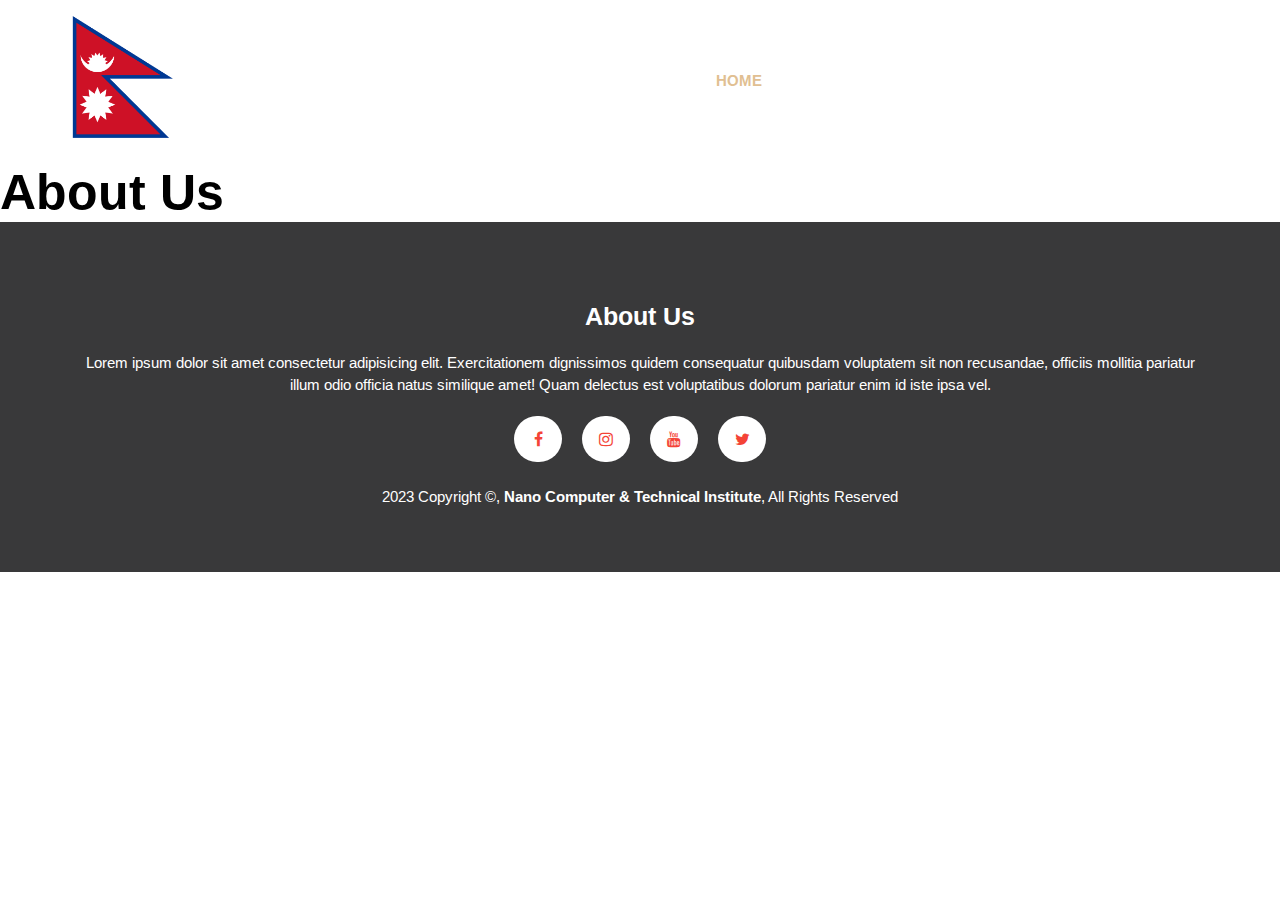
<file: about.html>
<!DOCTYPE html>
<html lang="en">
<head>
    <meta charset="UTF-8">
    <meta name="viewport" content="width=device-width, initial-scale=1.0">
    <title>About Us</title>
    <link rel="stylesheet" href="style.css">
    <link rel="stylesheet" href="https://stackpath.bootstrapcdn.com/font-awesome/4.7.0/css/font-awesome.min.css">
    <link rel= "icon" href="image/favIcon.png">
</head>
<body>

        <!-- HEADER-SECTION -->

        <section class="sub-header">
            <!-- <div class="video">
                <div class="overlay"></div>
            </div>
     -->
            <nav>
                <a href="index.html"><img src="image/favIcon.png"></a>
                <div class="nav-links" id="navlinks">
                    <ul>
                        <li><a class="active" href="">Home</a></li>
                        <li><a href="service.html">Service</a></li>
                        <li><a href="about.html">About</a></li>
                        <li><a href="contact.html">Contact</a></li>
                        <li><a href="course.html">Course</a></li>
                    </ul>
                </div>
    
                <div class="mobile-navbar-btn">
    
                    <ion-icon name="menu-outline" class="mobile-nav-icon" ></ion-icon>
                    <ion-icon name="close-outline" class="mobile-nav-icon" ></ion-icon>
                
                </div>
                
            </nav>

            <h1>About Us</h1>
    
            <script src="script.js">
            </script>
        </section>

    
    <!-- FOOTER-SECTION -->

    <section class="about">
        <h2>About Us</h2>
        <div class="letter">

            <p>Lorem ipsum dolor sit amet consectetur adipisicing elit. Exercitationem dignissimos quidem consequatur quibusdam voluptatem sit non recusandae, officiis mollitia pariatur illum odio officia natus similique amet! Quam delectus est voluptatibus dolorum pariatur enim id iste ipsa vel. </p>

        </div>
    
        <div class="icon">
            <a href="https://www.facebook.com/officialncti" target="_blank" class="fa fa-facebook"></a>

            <a href="https://www.instagram.com/nano_computer_institute_/" target="_blank" class="fa fa-instagram"></a>

            <a href="https://www.youtube.com/@nanocomputertechnicalinsti8543" target="_blank" class="fa fa-youtube"></a>

            <a href="https://twitter.com/home" target="_blank" class="fa fa-twitter"></a> 

        </div>

        <!-- footer-section -->

        <p class="footer">2023 Copyright &copy,<b> Nano Computer & Technical Institute</b>, All Rights Reserved</p>
        
    </section>
    
</body>
</html>
</file>
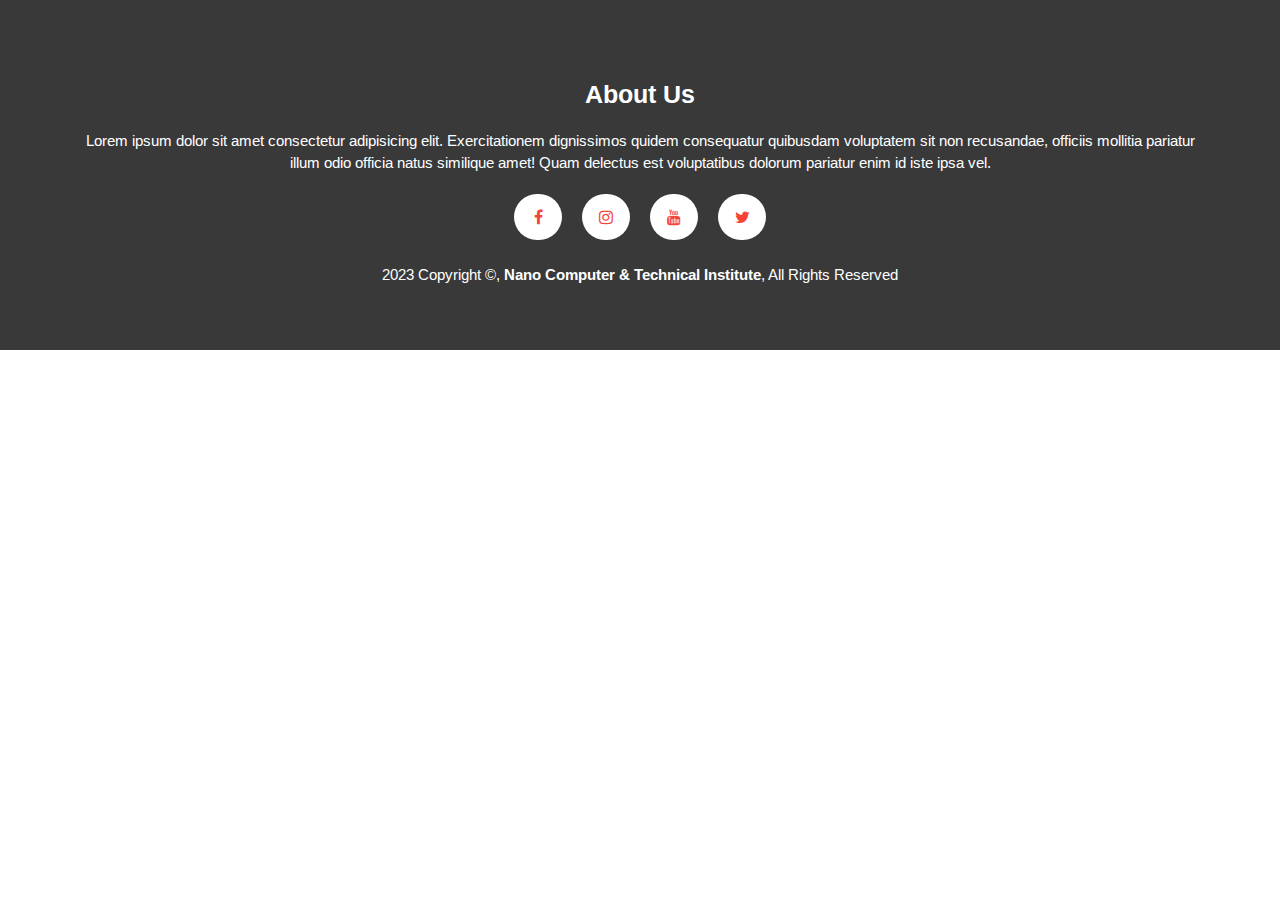
<file: contact.html>
<!DOCTYPE html>
<html lang="en">
<head>
    <meta charset="UTF-8">
    <meta name="viewport" content="width=device-width, initial-scale=1.0">
    <title>Contact</title>
    <link rel="stylesheet" href="style.css">
    <link rel="stylesheet" href="https://stackpath.bootstrapcdn.com/font-awesome/4.7.0/css/font-awesome.min.css">
    <link rel= "icon" href="image/favIcon.png">
</head>
<body>

    
    <!-- FOOTER-SECTION -->

    <section class="about">
        <h2>About Us</h2>
        <div class="letter">

            <p>Lorem ipsum dolor sit amet consectetur adipisicing elit. Exercitationem dignissimos quidem consequatur quibusdam voluptatem sit non recusandae, officiis mollitia pariatur illum odio officia natus similique amet! Quam delectus est voluptatibus dolorum pariatur enim id iste ipsa vel. </p>

        </div>
    
        <div class="icon">
            <a href="https://www.facebook.com/officialncti" target="_blank" class="fa fa-facebook"></a>

            <a href="https://www.instagram.com/nano_computer_institute_/" target="_blank" class="fa fa-instagram"></a>

            <a href="https://www.youtube.com/@nanocomputertechnicalinsti8543" target="_blank" class="fa fa-youtube"></a>

            <a href="https://twitter.com/home" target="_blank" class="fa fa-twitter"></a> 

        </div>

        <!-- footer-section -->

        <p class="footer">2023 Copyright &copy,<b> Nano Computer & Technical Institute</b>, All Rights Reserved</p>
        
    </section>
    
</body>
</html>
</file>
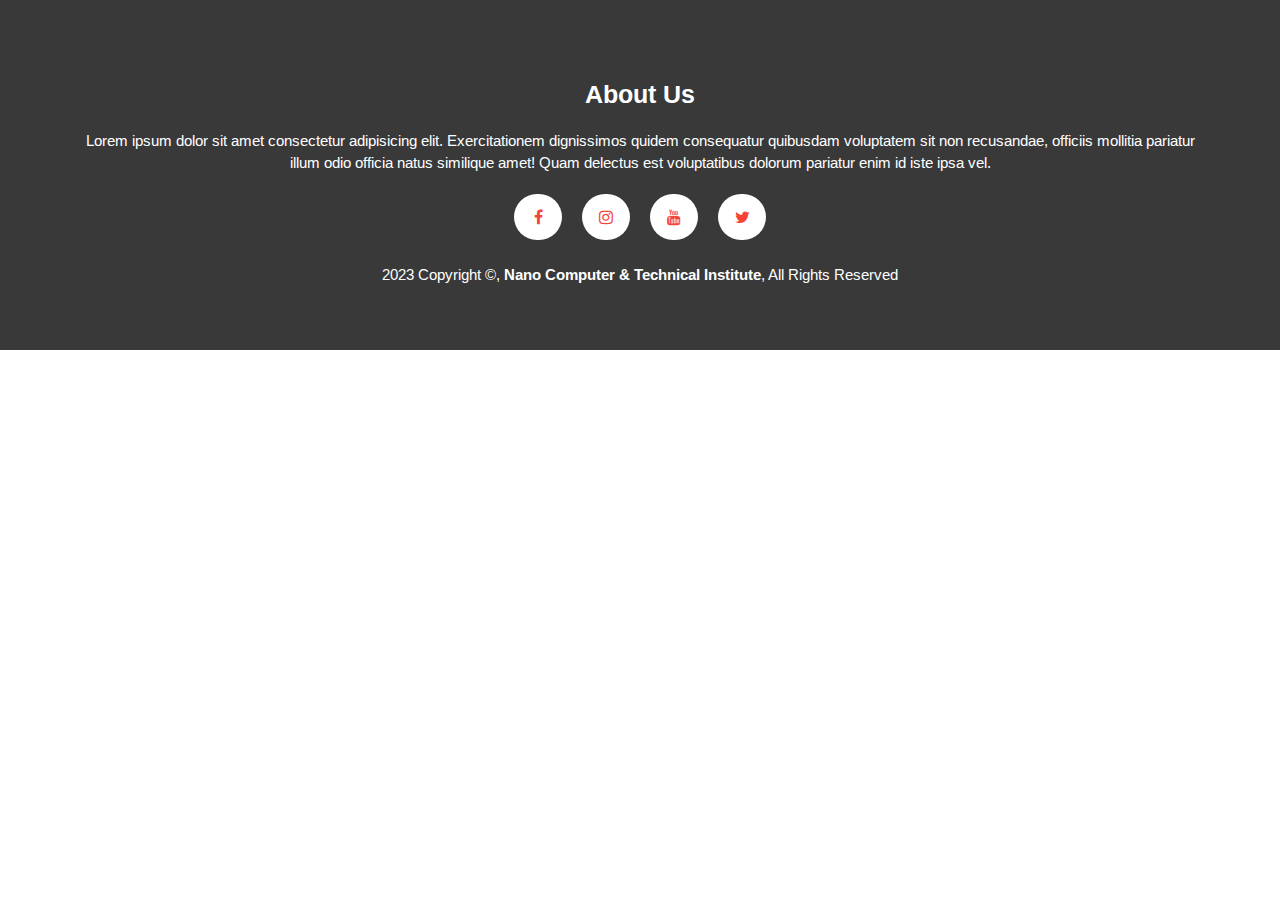
<file: course.html>
<!DOCTYPE html>
<html lang="en">
<head>
    <meta charset="UTF-8">
    <meta name="viewport" content="width=device-width, initial-scale=1.0">
    <title>Course</title>
    <link rel="stylesheet" href="style.css">
    <link rel="stylesheet" href="https://stackpath.bootstrapcdn.com/font-awesome/4.7.0/css/font-awesome.min.css">
    <link rel= "icon" href="image/favIcon.png">
</head>
<body>

    
    <!-- FOOTER-SECTION -->

    <section class="about">
        <h2>About Us</h2>
        <div class="letter">

            <p>Lorem ipsum dolor sit amet consectetur adipisicing elit. Exercitationem dignissimos quidem consequatur quibusdam voluptatem sit non recusandae, officiis mollitia pariatur illum odio officia natus similique amet! Quam delectus est voluptatibus dolorum pariatur enim id iste ipsa vel. </p>

        </div>
    
        <div class="icon">
            <a href="https://www.facebook.com/officialncti" target="_blank" class="fa fa-facebook"></a>

            <a href="https://www.instagram.com/nano_computer_institute_/" target="_blank" class="fa fa-instagram"></a>

            <a href="https://www.youtube.com/@nanocomputertechnicalinsti8543" target="_blank" class="fa fa-youtube"></a>

            <a href="https://twitter.com/home" target="_blank" class="fa fa-twitter"></a> 

        </div>

        <!-- footer-section -->

        <p class="footer">2023 Copyright &copy,<b> Nano Computer & Technical Institute</b>, All Rights Reserved</p>
        
    </section>
    
</body>
</html>
</file>
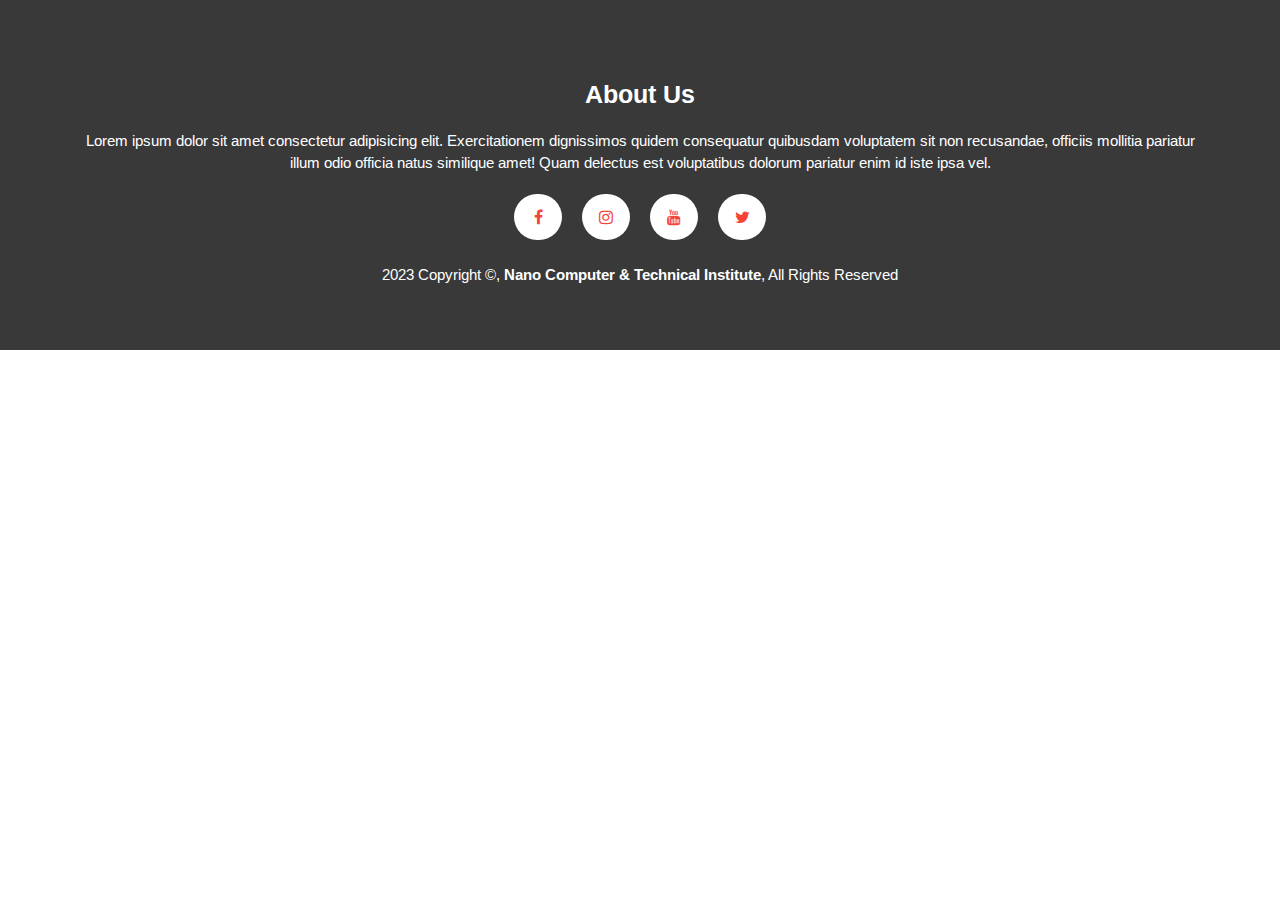
<file: service.html>
<!DOCTYPE html>
<html lang="en">
<head>
    <meta charset="UTF-8">
    <meta name="viewport" content="width=device-width, initial-scale=1.0">
    <title>Service</title>
    <link rel="stylesheet" href="style.css">
    <link rel="stylesheet" href="https://stackpath.bootstrapcdn.com/font-awesome/4.7.0/css/font-awesome.min.css">
    <link rel= "icon" href="image/favIcon.png">
</head>
<body>

    
    <!-- FOOTER-SECTION -->

    <section class="about">
        <h2>About Us</h2>
        <div class="letter">

            <p>Lorem ipsum dolor sit amet consectetur adipisicing elit. Exercitationem dignissimos quidem consequatur quibusdam voluptatem sit non recusandae, officiis mollitia pariatur illum odio officia natus similique amet! Quam delectus est voluptatibus dolorum pariatur enim id iste ipsa vel. </p>

        </div>
    
        <div class="icon">
            <a href="https://www.facebook.com/officialncti" target="_blank" class="fa fa-facebook"></a>

            <a href="https://www.instagram.com/nano_computer_institute_/" target="_blank" class="fa fa-instagram"></a>

            <a href="https://www.youtube.com/@nanocomputertechnicalinsti8543" target="_blank" class="fa fa-youtube"></a>

            <a href="https://twitter.com/home" target="_blank" class="fa fa-twitter"></a> 

        </div>

        <!-- footer-section -->

        <p class="footer">2023 Copyright &copy,<b> Nano Computer & Technical Institute</b>, All Rights Reserved</p>
        
    </section>
    
</body>
</html>
</file>
<file: style.css>
@import url('https://fonts.googleapis.com/css2?family=Arimo:wght@400;600;700&family=Poppins:wght@200;300;500;800&family=Ubuntu:wght@300;500;700&display=swap');

* {
    padding: 0;
    margin: 0;
    box-sizing: border-box;
    font-family: 'Arimo',sans-serif;
}

h1 {
    font-size: 50px;
    font-weight: 700;
}

h2 {
    text-align: center;
    margin-top: 15px;
    font-size: 25px;
    font-weight: 700;
    cursor: pointer;
}

p {
    color: #777;
    font-size: 14px;
    font-weight: 400;
    line-height: 22px;
    padding: 10px;
}

html {
    overflow-x: hidden;
}

body {
    overflow-x: hidden;
}

.header{
    min-height: 100vh;
    width: 100%;
    background: url(image/Backgroung.jpg);
    background-position: center;
    background-size: cover;
    position: relative;
    overflow: hidden;
}

.video {
    /* min-height: 100vh;
    width: 100%;
    text-align: center;
    transform: translate(-50%,-50%);
    position: absolute;
    top: 40%;
    left: 50%;
    object-fit: cover;
    opacity: 95%; */
}

.logo {
    text-decoration: none;
    color:#fffdfc;
    font-size: 40px;
    font-weight: bolder;
    transition: 0.5s;
    z-index: 10;
}

.logo:hover {
    color: #455b55;
}

nav{
    display: flex;
    padding: 0 5%;
    justify-content: space-between;
    align-items: center;
}

nav a {
    z-index: 5;
}

nav img{
    width: 7rem;
    background: transparent;
    object-fit: cover;
}

.nav-links{
    text-align: right;
    overflow: hidden;
}

.nav-links ul li{
    display: inline-block;
    list-style: none;
    position: relative;
    padding: 8px 12px;
}

.nav-links ul li a{
    text-decoration: none;
    color:#fff;
    font-size: 15px;
    font-weight: 600;
    text-transform: uppercase;
    padding: 0.5rem;
    border-radius: 10px;
    transition: 0.5s;
    z-index: 10;
}

.nav-links ul li a:hover{
    margin: auto;
    color: 	#e1bf92;
    font-size: 15px;
    font-weight: bolder;
}

.nav-links a.active {
    color: #e1bf92;
}

/* TOGGLE BUTTON */

.mobile-navbar-btn {
    display: none;
    background-color: transparent;
    cursor: pointer;
}

.mobile-nav-icon {
    color: #fff;
}

.mobile-nav-icon[name="close-outline"] {
    display: none;
}

.overlay{
    position: absolute;
    top: 0;
    left: 0;
    width: 100%;
    height: 100%;
    object-fit: cover;
    background: linear-gradient(rgba(4,9,30,0.7),rgba(4,9,30,0.7));
  }

.title {
    width: 90%;
    color: #fff;
    text-align: center;
    position: absolute;
    transform: translate(-50%,-50%);
    top: 50%;
    left: 50%;
}

.title h1 {
    font-size: 60px;
    margin-top: 2rem;
    font-weight: 700;
}

.title p {
    font-weight: 700;
    color: 	#e1bf92;
    font-size: 14px;
    margin: 0px 0 20px;
    letter-spacing: 5px;
}

.link-button {
    display: inline-block;
    text-decoration: none;
    color: #fff;
    border: 1px solid #fff;
    background: transparent;
    cursor: pointer;
    padding: 12px 34px;
    margin-top: 1rem;
    margin-bottom: 15px;
    transition: 1s;
}

.link-button:hover {
    border: 1px solid #fff;
    background:	#e1bf92;
    color: #fff;
    font-weight: 500;
}

.background-color {
    background-color:#e3e0cf;
}

/* CAREER-SECTION */

.career{
    padding: 5rem;
    width: 100%;
    text-align: center;
    margin: auto;
}

.align {
    margin-top: 5%;
    display: flex;
    justify-content: space-between;
}

.career-col {
    flex-basis: 30%;
    position: relative;
    overflow: hidden;
}

.career-col img {
    margin: auto;
    width: 100%;
    border-radius: 30px;
    transition: 0.5s;
    object-fit: cover;
}

.career-col:hover img{
    object-fit: cover;
    transform: scale(0.9, 0.9);
	z-index: 9;
}

/* EVENT-SECTION */

.event {
    width: 100%;
    text-align: center;
    padding: 3rem 5rem 5rem 5rem;
    margin: auto;
}


/* COURSE-SECTION */

.course {
    width: 100%;
    text-align: center;
    margin: auto;
    padding: 5rem 4rem;
    background-color: #f1f1ef;
}

.course-column {
    border-radius: 15px;
    background-color: #d1b28090;
    flex-basis: 32%;
    overflow: hidden;
    position: relative;
    box-sizing: border-box;
    padding: 20px 12px;
    transition: 0.5s;
}

.course-column:hover {
    box-shadow: 0px 0px 20px 0px rgba(0, 0, 0, 0.3);
}

/* FACILITY-SECTION */

.facility {
    text-align: center;
    width: 100%;
    margin: auto;
    background-color: #ffec5c60;
    padding: 5rem;
}

.align-1 {
    display: flex;
    background-color: #ffec5c80;
    margin-right: 25%;
    border-radius: 10px;
    margin-top: 6rem;
    transition: 0.5s;
}

.align-1:hover {
    box-shadow: 0px 0px 20px 0px rgba(0, 0, 0, 0.3);
}

.align-1 img {
    border-top-left-radius: 10px; 
    border-bottom-left-radius: 10px; 
    width: 25rem;
    object-fit: cover;
}

.align-2 {
    display: flex;
    background-color: #ffec5c80;
    margin-top: 6rem;
    margin-left: 25%;
    border-radius: 10px;
    transition: 0.5s;
}

.align-2:hover {
    box-shadow: 0px 0px 20px 0px rgba(0, 0, 0, 0.3);
}

.align-2 img {
    border-top-left-radius: 10px; 
    border-bottom-left-radius: 10px; 
    width: 25rem;
    object-fit: cover;
}

.align-3 {
    display: flex;
    background-color: #ffec5c80;
    margin-top: 6rem;
    margin-right: 25%;
    border-radius: 10px;
    transition: 0.5s;
}

.align-3:hover {
    box-shadow: 0px 0px 20px 0px rgba(0, 0, 0, 0.3);
}

.align-3 img {
    border-top-left-radius: 10px; 
    border-bottom-left-radius: 10px; 
    width: 25rem;
    object-fit: cover;
}

.text {
    padding: 20px 12px;
}

.text h2 {
    font-size: 25px;
    font-weight: 600;
}

/* TESTIMONIAL */

.testimonial {
    text-align: center;
    width: 100%;
    margin: auto;
    padding: 5rem;
}

.row {
    margin-top: 5%;
    display: flex;
    justify-content: space-between;
}

.testimonial-column {
    flex-basis: 47%;
    border-radius: 10px;
    margin-bottom: 5%;
    text-align: left;
    background: #d1b28090;
    padding: 25px;
    cursor: pointer;
    display: flex;
    justify-content: space-between;
}

.testimonial-column img {
    height: 50px;
    width: 50px;
    border-radius: 50%;
    margin-left: 5px;
    margin-right: 30px;
    object-fit: cover;
}

.testimonial-column p {
    padding: 0;
}

.testimonial-column h3 {
    margin: 0;
    text-align: left;
}
.testimonial-column .fa {
    color: #96271590;
    margin-bottom: 1rem;
}


/* FOOTER-SECTION  */

.about {
    text-align: center;
    width: 100%;
    background: #2d2d2ef0;
    margin: auto;
    padding: 4rem;
}

.about h2 {
    color: #fff;
}

.about p {
    text-align: center;
    font-size: 15px;
    color: #fff;
    font-weight: 500;
    margin: auto;
}

.letter {
    margin: auto;
    margin-top: 10px;
    margin-bottom: 10px;
    padding: 0 10PX;
    text-align: center;
    justify-content: center;
}

.icon .fa {
    color: #f44336;
    margin: 0 8px;
    cursor: pointer;
    padding: 15px;
    text-decoration: none;
    box-sizing: border-box;
    width: 3rem;
    background: #fff;
    border-radius: 50px;
    transition: 0.5s;
}

.icon .fa:hover {
    background: #f44336;
    color: #fff;
}

.footer {
    padding: 0;
    margin: auto;
    padding-top: 1.5rem;
}

/* MEDIA QUERY */

@media (max-width: 62em){

    nav img {
        width: 20%;
    }

    .mobile-navbar-btn {
        display: block;
        z-index: 999;
        color: #fff;
    }

    .mobile-nav-icon {
        width: 2rem;
        height: 2rem;
    }

    .header {
        position: relative;
    }

    .nav-links {
        display: none;
        display: flex;
        justify-content: center;
        align-items: center;
        width: 100%;
        height: 100vh;
        background-color: #e3e0cf;
        position: absolute;
        left: 0%;
        top: 0;
        z-index: 999;
        transform: translateX(100%);
        transition: all 0.5s linear;
        opacity: 0;
        visibility: hidden;
        pointer-events: none;
        margin: auto;
        
    }

    .nav-links ul li {
        display: flex;
        flex-direction: column;
        align-items: center;
    }

    .nav-links ul li a {
        font-size: 20px;
        font-weight: 700;
        color: #000;
    }

    .nav-links a.active {
        color: #fff;
    }

    .active .nav-links {
        transform: translateX(0);
        opacity: 1;
        visibility: visible;
        pointer-events: auto;
    }

    .active .mobile-navbar-btn .mobile-nav-icon[name="close-outline"] {
        display: block;
    }

    .active .mobile-navbar-btn .mobile-nav-icon[name="menu-outline"] {
        display: none;
    }

    .career, .event, .course, .facility, .testimonial {
        padding: 2rem;
    }

    .title h1 {
        font-size: 30px;
    }

    .title a {
        font-size: 15px;
    }

    .align {
        display: block;
    }

    .career-col {
        margin-top: 2rem;
    }

    .align-img {
        display: block;
    }

    .img img {
        width: 20rem;
    }

    .course-column {
        margin-top: 2rem;
    }

    .align-1 {
        display: block;
        object-fit: cover;
        width: auto;
        margin: auto;
        margin-top: 2rem;
    }

    .align-1 img {
        margin-top: 20px;
        width: 90%;
    }

    .text {
        text-align: center;
        margin-top: 10px;
    }

    .align-2 {
        display: block;
        object-fit: cover;
        width: auto;
        margin: auto;
        margin-top: 2rem;
    }

    .align-2 img {
        margin-top: 20px;
        width: 90%;
    }

    .align-3 {
        display: block;
        object-fit: cover;
        width: auto;
        margin: auto;
        margin-top: 2rem;
    }

    .align-3 img {
        margin-top: 20px;
        width: 90%;
    }

    .row {
        display: block;
    }

    .testimonial-column {
        margin-top: 2rem;
    }

    .testimonial-column img {
        margin-right: 15px;
    }
    
    h1 {
        font-size: 2rem;
    }

    h2 {
        font-size: 17px;
    }

    .about {
        padding: 10px;
    }

    .about p {
        max-width: 400px;
    }

    .letter {
        max-width: 500px;
    }

} 

@media (maxwidth:35em) {
    .header {
        padding: 0 2.4rem;
    }

    .header .logo {
        width: 15%;
    }
}
</file>
